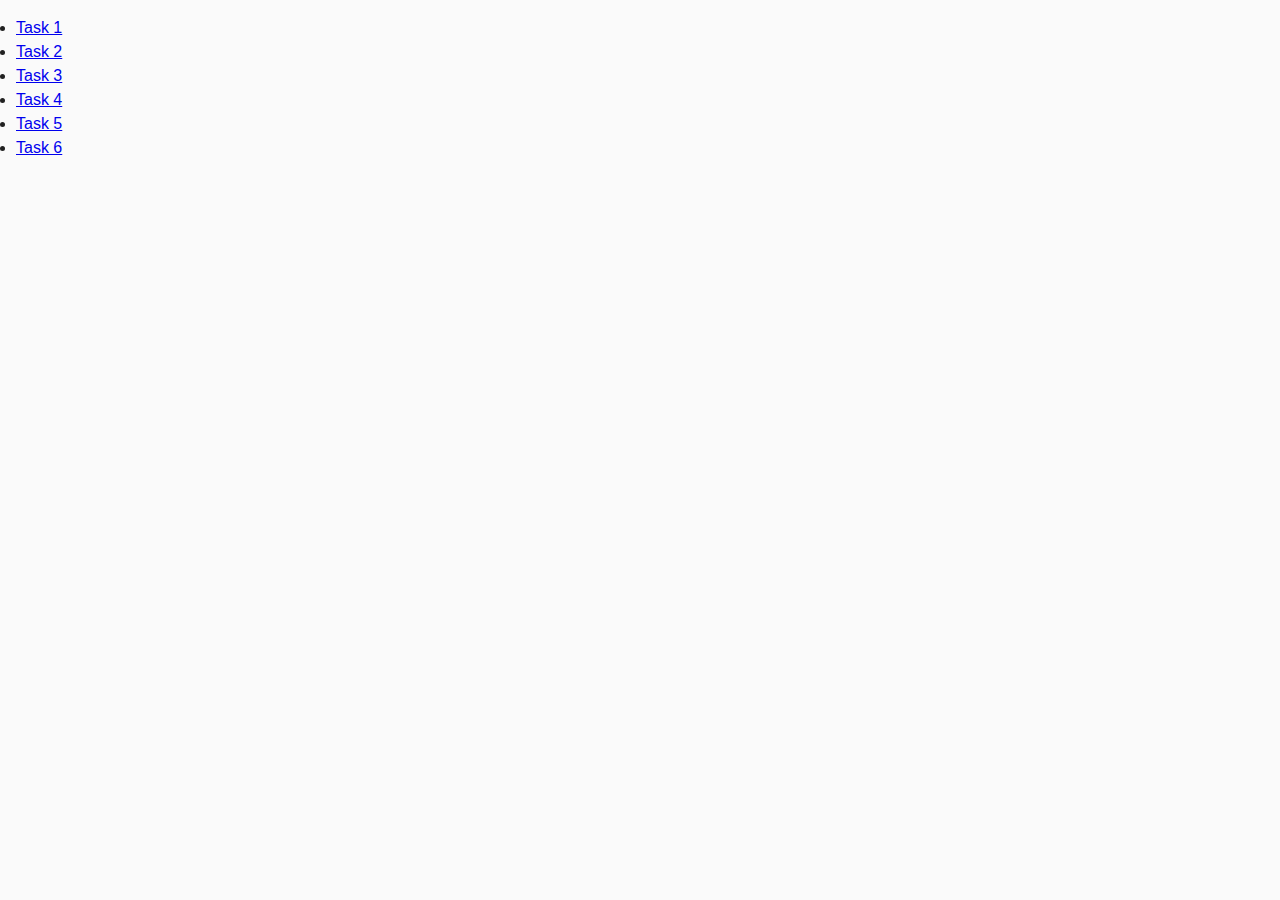
<file: index.html>
<!DOCTYPE html>
<html lang="en">
  <head>
    <meta charset="UTF-8" />
    <meta http-equiv="X-UA-Compatible" content="IE=edge" />
    <meta name="viewport" content="width=device-width, initial-scale=1.0" />
    <title>Homework 7</title>
    <link rel="stylesheet" href="./css/common.css" />
  </head>
  <body>
    <!-- <script type="module" src="./task-1.html"></script> -->
    <ul>
      <li><a href="./task-1.html">Task 1</a></li>
      <li><a href="./task-2.html">Task 2</a></li>
      <li><a href="./task-3.html">Task 3</a></li>
      <li><a href="./task-4.html">Task 4</a></li>
      <li><a href="./task-5.html">Task 5</a></li>
      <li><a href="./task-6.html">Task 6</a></li>
    </ul>
  </body>
</html>
</file>
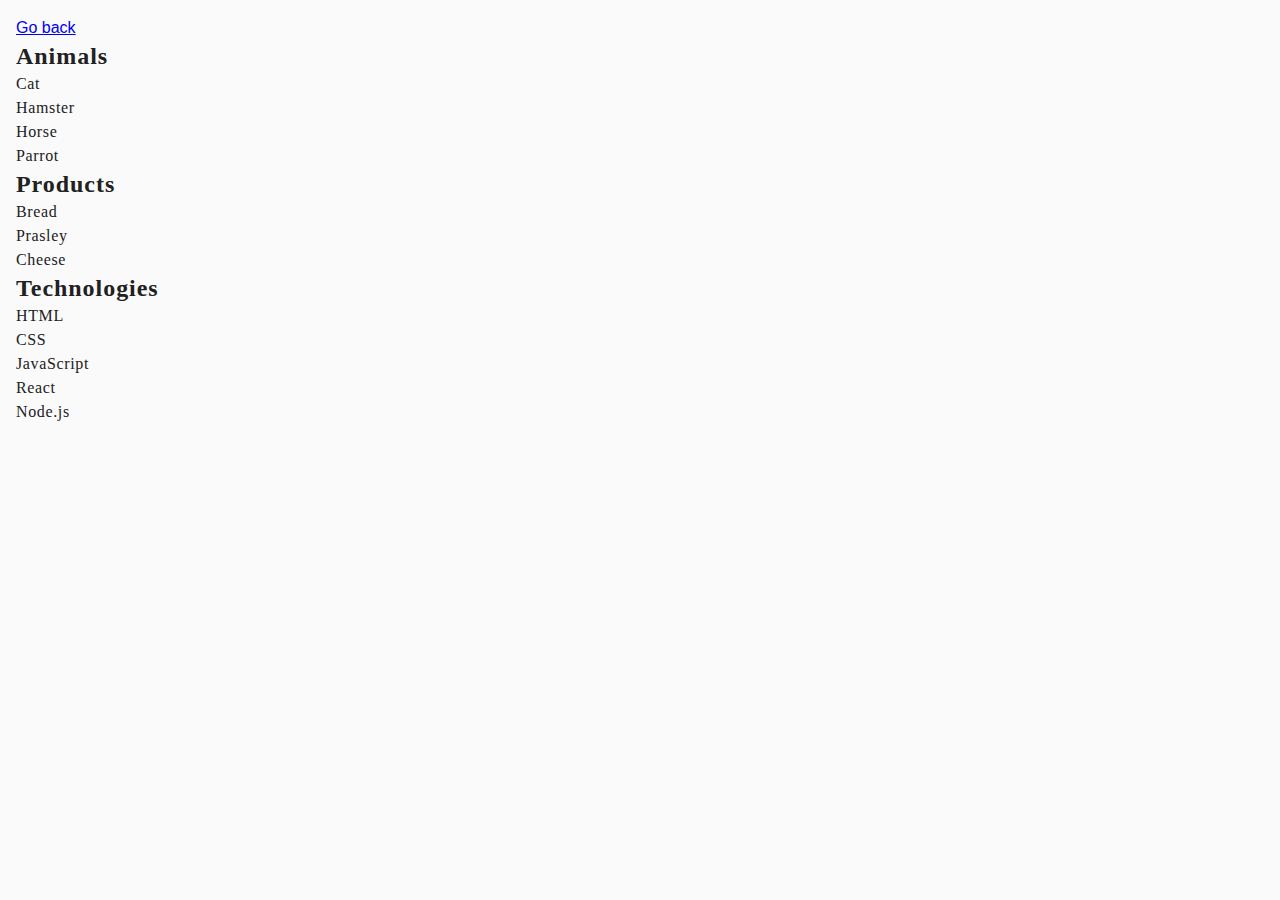
<file: task-1.html>
<!DOCTYPE html>
<html lang="en">
  <head>
    <meta charset="UTF-8" />
    <meta http-equiv="X-UA-Compatible" content="IE=edge" />
    <meta name="viewport" content="width=device-width, initial-scale=1.0" />
    <title>Task 1</title>
    <link rel="stylesheet" href="https://cdnjs.cloudflare.com/ajax/libs/modern-normalize/2.0.0/modern-normalize.min.css">
    <link rel="preconnect" href="https://fonts.googleapis.com">
<link rel="preconnect" href="https://fonts.gstatic.com" crossorigin>
<link href="https://fonts.googleapis.com/css2?family=Montserrat+Alternates:wght@400;500;600&display=swap" rel="stylesheet">
    
    <link rel="stylesheet" href="./css/common.css" />
  </head>
  <body>
    <p><a href="./index.html">Go back</a></p>

    <ul class="" id="categories">
      <li class="item list">
        <h2>Animals</h2>
        
        <ul class="list">
          <li class="item-task-first">Cat</li>
          <li class="item-task-first" class="item-task-first">Hamster</li>
          <li class="item-task-first">Horse</li>
          <li class="item-task-first">Parrot</li>
        </ul>
      </li>
      <li class="item list">
        <h2>Products</h2>

        <ul class="list">
          <li class="item-task-first">Bread</li>
          <li class="item-task-first">Prasley</li>
          <li class="item-task-first">Cheese</li>
        </ul>
      </li>
      <li class="item list">
        <h2>Technologies</h2> 
        <ul class="list">
      
          <li class="item-task-first">HTML</li>
          <li class="item-task-first">CSS</li>
          <li class="item-task-first">JavaScript</li>
          <li class="item-task-first">React</li>
          <li class="item-task-first">Node.js</li>
        </ul>
      </li>
    </ul>

    <script src="./js/task-1.js" type="module"></script>
  </body>
</html>
</file>
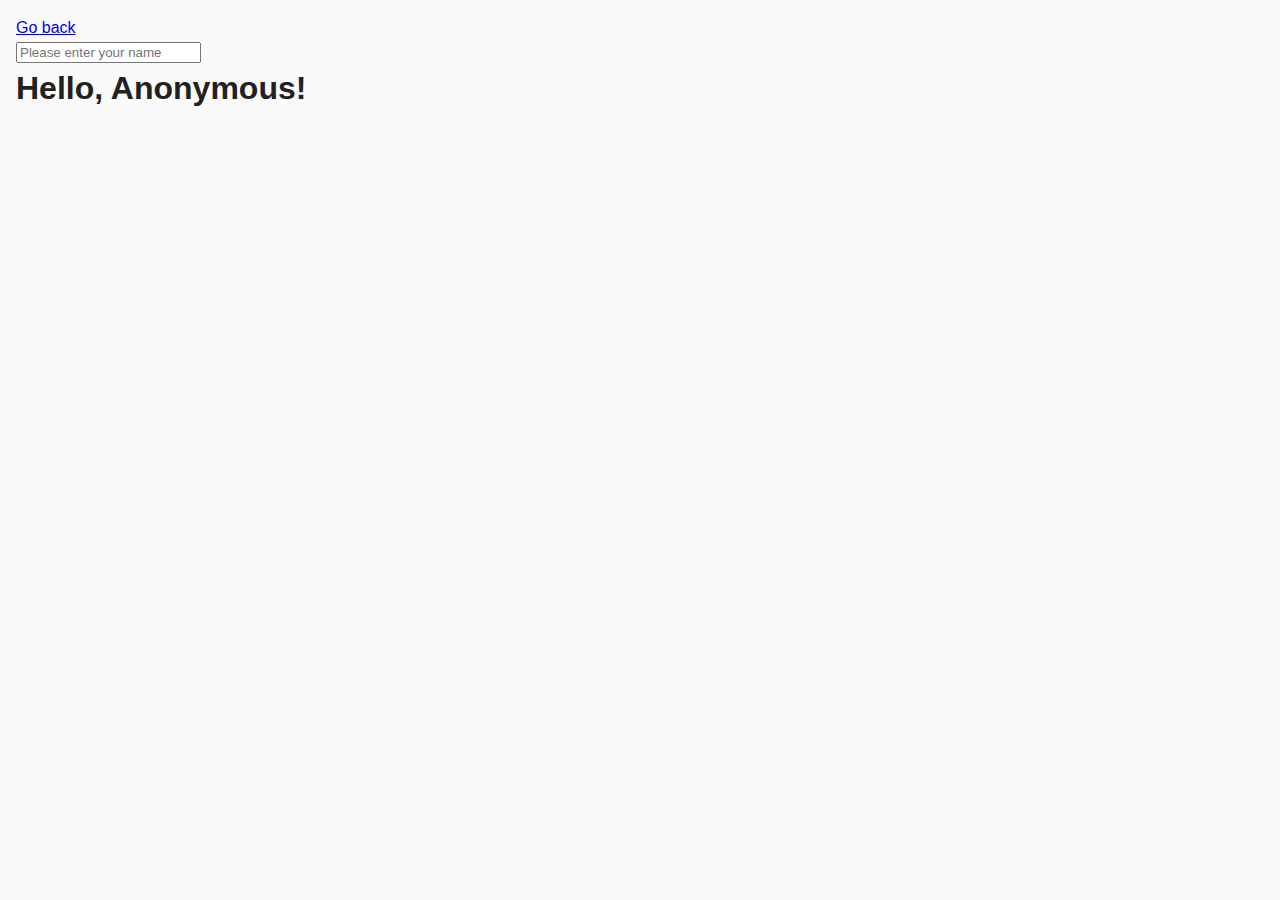
<file: task-3.html>
<!DOCTYPE html>
<html lang="en">
  <head>
    <meta charset="UTF-8" />
    <meta http-equiv="X-UA-Compatible" content="IE=edge" />
    <meta name="viewport" content="width=device-width, initial-scale=1.0" />
    <title>Task 3</title>
    <link rel="stylesheet" href="./css/common.css" />
  </head>
  <body>
    <p><a href="./index.html">Go back</a></p>

    <input autocomplete="off" type="text" id="name-input" placeholder="Please enter your name" />
    <h1>Hello, <span id="name-output">Anonymous</span>!</h1>

    <script src="./js/task-3.js" type="module"></script>
  </body>
</html>
</file>
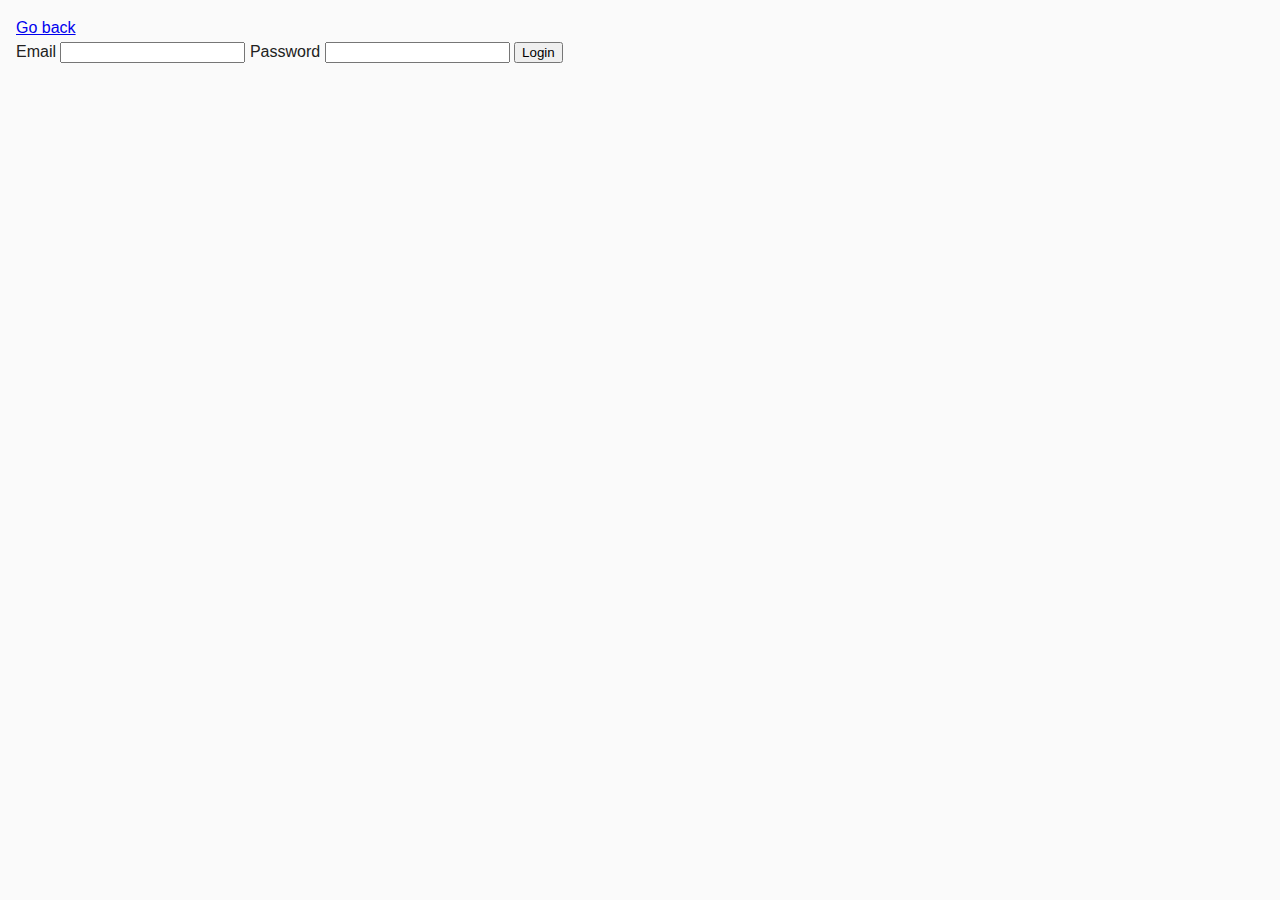
<file: task-4.html>
<!DOCTYPE html>
<html lang="en">
  <head>
    <meta charset="UTF-8" />
    <meta http-equiv="X-UA-Compatible" content="IE=edge" />
    <meta name="viewport" content="width=device-width, initial-scale=1.0" />
    <title>Task 4</title>
    <link rel="stylesheet" href="./css/common.css" />
  </head>
  <body>
    <p><a href="./index.html">Go back</a></p>

    <form class="login-form">
      <label>
        Email
        <input type="email" name="email" />
      </label>
      <label>
        Password
        <input type="password" name="password" />
      </label>
      <button type="submit">Login</button>
    </form>

    <script src="./js/task-4.js" type="module"></script>
  </body>
</html>
</file>
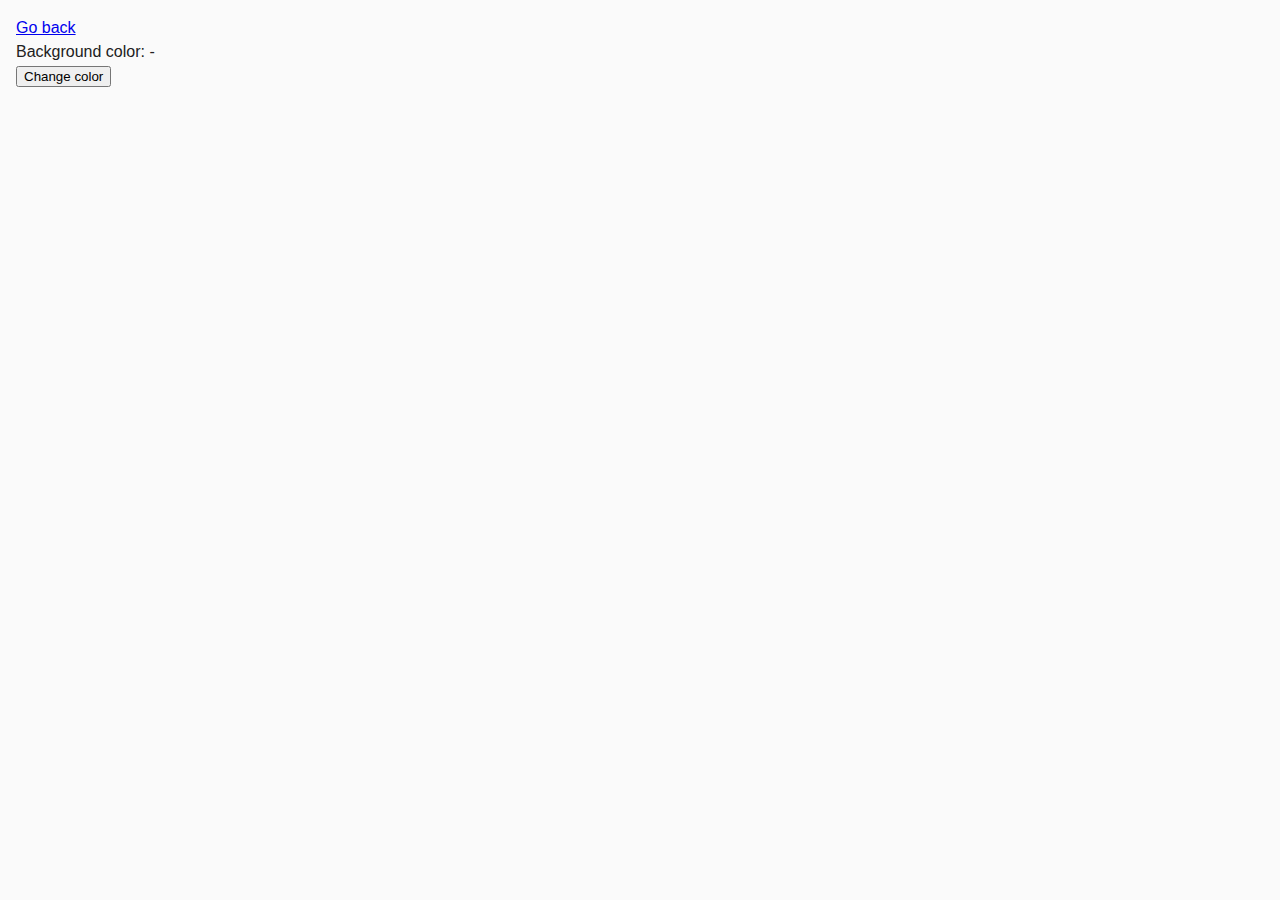
<file: task-5.html>
<!DOCTYPE html>
<html lang="en">
  <head>
    <meta charset="UTF-8" />
    <meta http-equiv="X-UA-Compatible" content="IE=edge" />
    <meta name="viewport" content="width=device-width, initial-scale=1.0" />
    <title>Task 5</title>
    <link rel="stylesheet" href="./css/common.css" />
  </head>
  <body>
    <p><a href="./index.html">Go back</a></p>

    <div class="widget">
      <p>Background color: <span class="color">-</span></p>
      <button type="button" class="change-color">Change color</button>
    </div>

    <script src="./js/task-5.js" type="module"></script>
  </body>
</html>
</file>
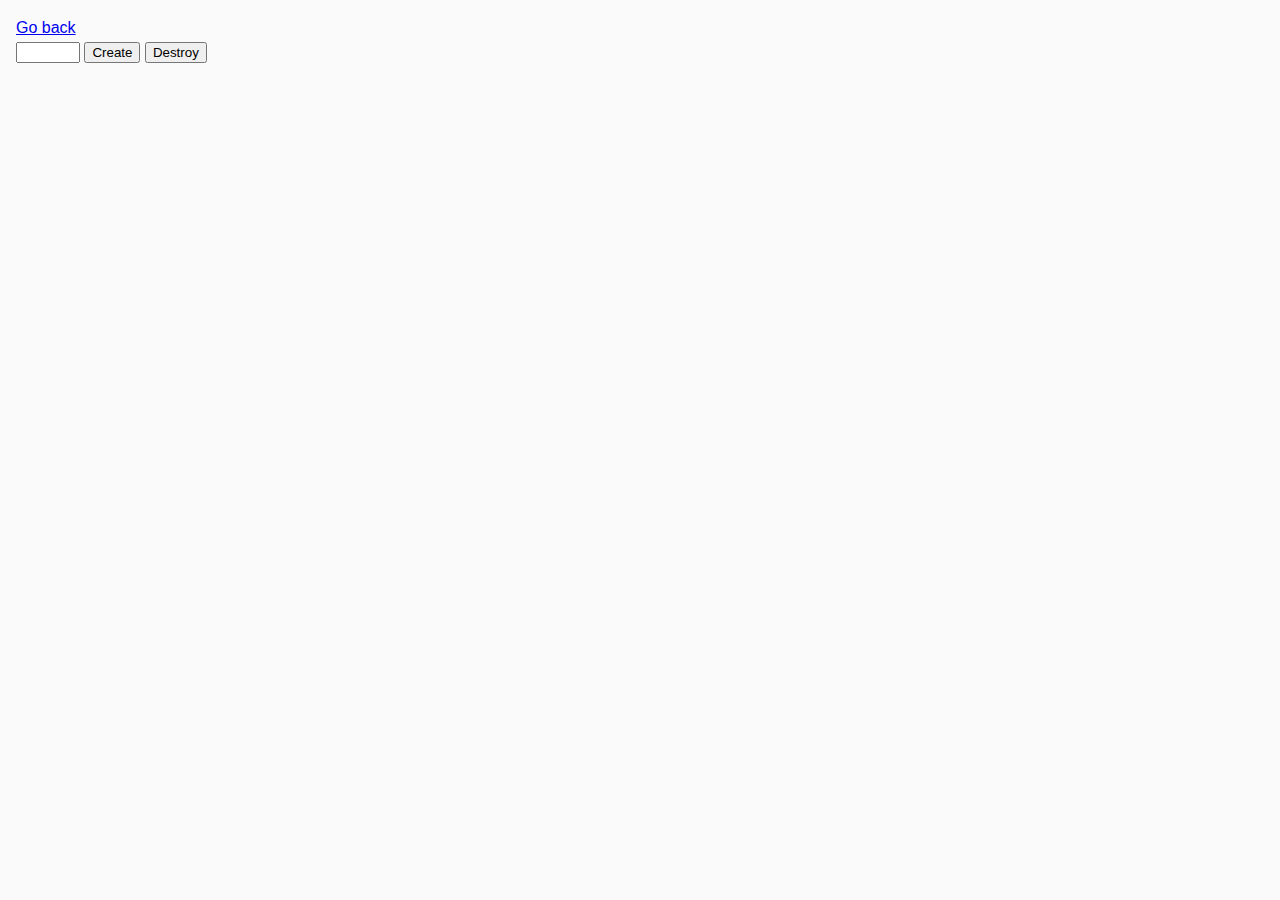
<file: task-6.html>
<!DOCTYPE html>
<html lang="en">
  <head>
    <meta charset="UTF-8" />
    <meta http-equiv="X-UA-Compatible" content="IE=edge" />
    <meta name="viewport" content="width=device-width, initial-scale=1.0" />
    <title>Task 6</title>
    <link rel="stylesheet" href="./css/common.css" />
  </head>
  <body>
    <p><a href="./index.html">Go back</a></p>

    <div id="controls">
      <input type="number" min="1" max="100" step="1" />
      <button type="button" data-create>Create</button>
      <button type="button" data-destroy>Destroy</button>
    </div>

    <div id="boxes"></div>

    <script src="./js/task-6.js" type="module"></script>
  </body>
</html>
</file>
<file: css/common.css>
* {
  box-sizing: border-box;
}

body {
  margin: 16px;
  font-family: -apple-system, BlinkMacSystemFont, 'Segoe UI', Roboto, Oxygen,
    Ubuntu, Cantarell, 'Open Sans', 'Helvetica Neue', sans-serif;
  -webkit-font-smoothing: antialiased;
  -moz-osx-font-smoothing: grayscale;
  background-color: #fafafa;
  color: #212121;
  line-height: 1.5;
}

h1,h2,h3,h4,h5,h6,p {
  margin-top: 0;
  margin-bottom: 0;
}
.list {
  list-style-type: none;
}
.link {
  text-decoration: none;
}
/* body {
  font-family: 'Roboto', sans-serif;
  color: #434455;
  background-color: #FFFFFF;
} */
ul,
ol {
  margin-top: 0;
  margin-bottom: 0;
  padding-left: 0;
}

img {
  display: block;
  max-width: 100%;
      height: auto;
}

.button-order {
  cursor: pointer;
}
        
h2 {
  font-family: Montserrat;
  font-size: 24px;
  font-weight: 600;
  line-height: 32px;
  letter-spacing: 0.04em;
  text-align: left;
  
}
.item-task-first {
  font-family: Montserrat;
font-size: 16px;
font-weight: 400;
line-height: 24px;
letter-spacing: 0.04em;
text-align: left;

}
</file>
